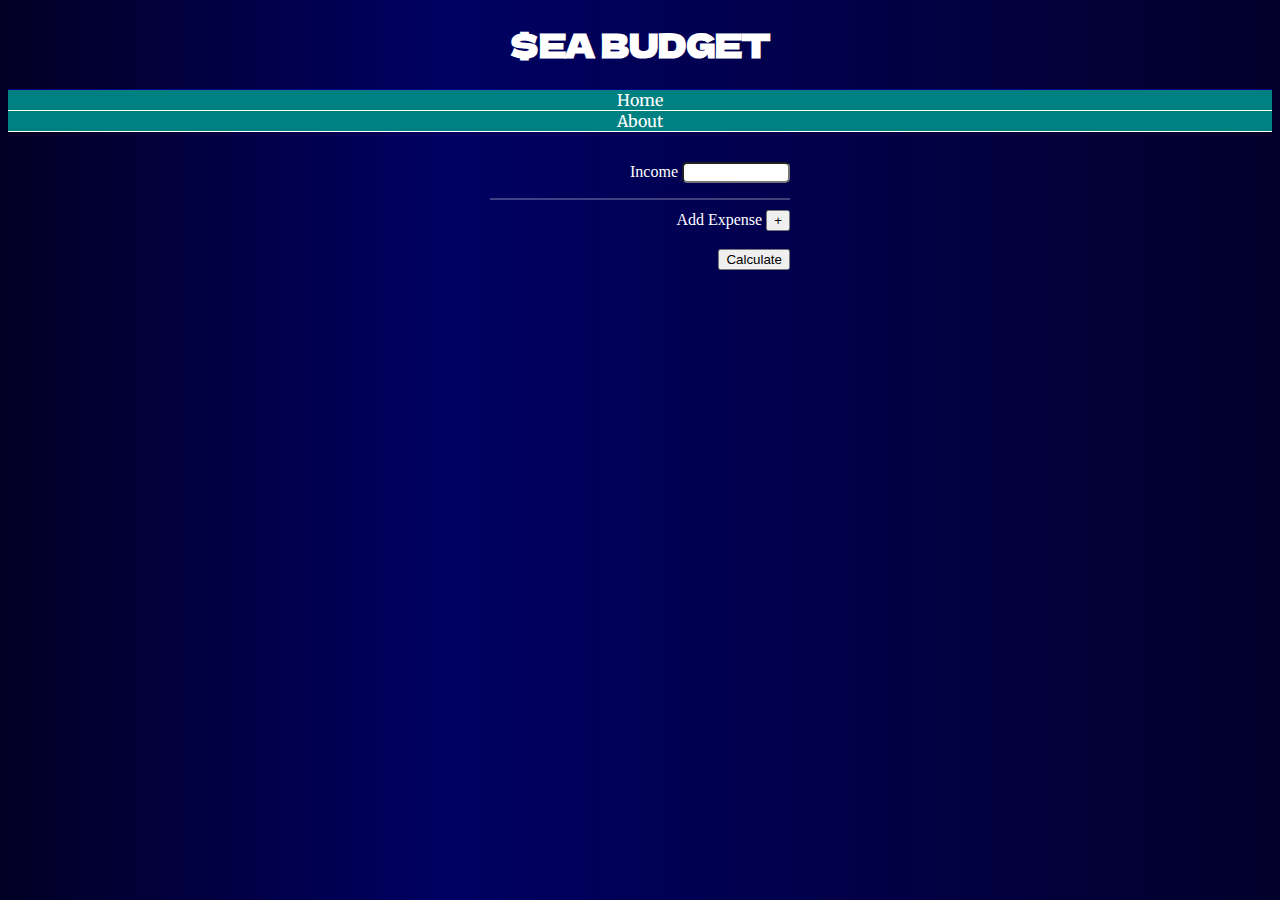
<file: index.html>
<!DOCTYPE html>
<html lang="en">
<head>
    <meta charset="UTF-8">
    <meta http-equiv="X-UA-Compatible" content="IE=edge">
    <meta name="viewport" content="width=device-width, initial-scale=1.0">
    <!-- BOOTSTRAP LINKS -->
    <link href="https://cdn.jsdelivr.net/npm/bootstrap@5.0.0-beta3/dist/css/bootstrap.min.css" rel="stylesheet" integrity="sha384-eOJMYsd53ii+scO/bJGFsiCZc+5NDVN2yr8+0RDqr0Ql0h+rP48ckxlpbzKgwra6" crossorigin="anonymous">
    <script src="https://cdn.jsdelivr.net/npm/@popperjs/core@2.9.1/dist/umd/popper.min.js" integrity="sha384-SR1sx49pcuLnqZUnnPwx6FCym0wLsk5JZuNx2bPPENzswTNFaQU1RDvt3wT4gWFG" crossorigin="anonymous"></script>
    <script src="https://cdn.jsdelivr.net/npm/bootstrap@5.0.0-beta3/dist/js/bootstrap.min.js" integrity="sha384-j0CNLUeiqtyaRmlzUHCPZ+Gy5fQu0dQ6eZ/xAww941Ai1SxSY+0EQqNXNE6DZiVc" crossorigin="anonymous"></script>
    <!-- Custom CSS File -->
    <link rel="stylesheet" href="main.css">
    <title>Sea Budget | Home</title>
    <link rel="shortcut icon" type="image/jpg" href="./images/favicon.ico"/>
</head>
<body>
    <div class="container">
        <div class="row">
            <div class="col-md-12 px-0">
                <header>
                    <h1>$EA BUDGET</h1>
                </header>
            </div>
        </div>
        <!-- Nested Container -->
        <div class="container px-0">
            <div class="row">
                <div class="col-md-6 py-1" id="home" onclick="window.open('index.html', '_self')">Home</div>
                <div class="col-md-6 py-1" id="about" onclick="window.open('about.html', '_self')">About</div>
            </div>
        </div>
        <div class="container">
            <div class="row" style="margin: 0 auto;">
                <section class="main">
                    <div class="col-md-12" style="padding-top: 15px; border-bottom: 2px rgba(255, 255, 255, 0.253) solid; margin-bottom: 10px;"><label>Income</label> <input type='text' id='income' onblur="this.value=removeSpaces(this.value);"><br></div>
                    <div class="col-md-12"><div id='first'></div></div> 
                    <div class="col-md-12"><label>Add Expense&nbsp;</label><button onclick='expense()' type="button" class="btn btn-outline-info" role="button">+</button><br><br></div>      
                    <div class="col-md-12"><button type="button" onclick='calculate()' class="btn btn-outline-success" role="button">Calculate</button></div><br>
                    <div class="col-md-12" id="result">
                        <p><span id='incomeResult'></span></p>
                        <p><span id='expenseResult'></span></p>
                        <p id='last' style="padding-top: 10px; border-top: 2px rgba(255, 255, 255, 0.253) solid; padding-bottom: 15px;"><span id='discIncome'></span></p>
                        <div id='text' style="color: white; text-align: center; margin-bottom: 10px;"></div><br>
                    </div>
                </section>
            </div>
        </div>
    </div>
</body>
<script src="script.js"></script>
</html>
</file>
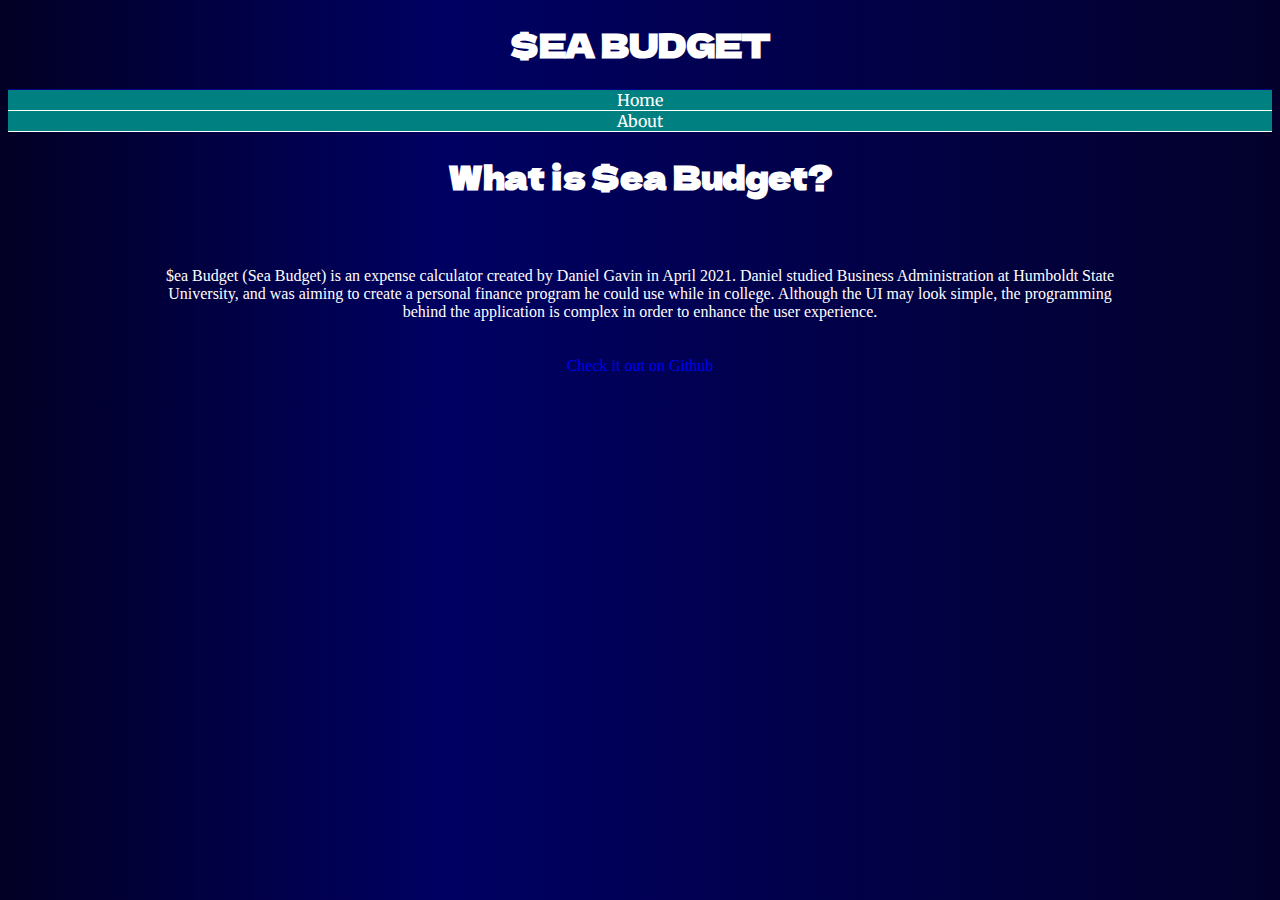
<file: about.html>
<!DOCTYPE html>
<html lang="en">
<head>
    <meta charset="UTF-8">
    <meta http-equiv="X-UA-Compatible" content="IE=edge">
    <meta name="viewport" content="width=device-width, initial-scale=1.0">
    <!-- BOOTSTRAP LINKS -->
    <link href="https://cdn.jsdelivr.net/npm/bootstrap@5.0.0-beta3/dist/css/bootstrap.min.css" rel="stylesheet" integrity="sha384-eOJMYsd53ii+scO/bJGFsiCZc+5NDVN2yr8+0RDqr0Ql0h+rP48ckxlpbzKgwra6" crossorigin="anonymous">
    <script src="https://cdn.jsdelivr.net/npm/@popperjs/core@2.9.1/dist/umd/popper.min.js" integrity="sha384-SR1sx49pcuLnqZUnnPwx6FCym0wLsk5JZuNx2bPPENzswTNFaQU1RDvt3wT4gWFG" crossorigin="anonymous"></script>
    <script src="https://cdn.jsdelivr.net/npm/bootstrap@5.0.0-beta3/dist/js/bootstrap.min.js" integrity="sha384-j0CNLUeiqtyaRmlzUHCPZ+Gy5fQu0dQ6eZ/xAww941Ai1SxSY+0EQqNXNE6DZiVc" crossorigin="anonymous"></script>
    <!-- Custom CSS File -->
    <link rel="stylesheet" href="main.css">
    <title>Sea Budget | Home</title>
    <link rel="shortcut icon" type="image/jpg" href="./images/favicon.ico"/>
</head>
<body>
    <div class="container">
        <div class="row">
            <div class="col-md-12 px-0">
                <header>
                    <h1>$EA BUDGET</h1>
                </header>
            </div>
        </div>
        <!-- Nested Container -->
        <div class="container px-0">
            <div class="row">
                <div class="col-md-6 py-1" id="home" onclick="window.open('index.html', '_self')">Home</div>
                <div class="col-md-6 py-1" id="about" onclick="window.open('about.html', '_self')">About</div>
            </div>
        </div>
        <!-- Nested Container -->
        <div class="container">
            <div class="row">
                <div class="col-md-12 pt-5">
                    <h1>What is $ea Budget?</h1>
                    <article style="padding-top: 30px;">
                        <p style="text-align: center; color: white;">$ea Budget (Sea Budget) is an expense calculator created by Daniel Gavin in April 2021. Daniel studied Business Administration at Humboldt State University, and was aiming to create a personal finance program he could use while in college. Although the UI may look simple, the programming behind the application is complex in order to enhance the user experience.</p>
                    </article>
                    <p style="text-align: center; padding-top: 20px; padding-bottom: 10px;"><a href="https://github.com/ddg49/sea_budget" target="_blank">Check it out on Github</a></p>
                </div>
            </div>
        </div>
    </div>
</body>
</html>
</file>
<file: main.css>
@import url('https://fonts.googleapis.com/css2?family=Dela+Gothic+One&display=swap');
@import url('https://fonts.googleapis.com/css2?family=Merriweather:wght@700&display=swap');

body {
    /* background-color: rgb(4, 0, 54); */
    background: rgb(2,0,36);
    background: linear-gradient(90deg, rgba(2,0,36,1) 0%, rgba(0,0,99,1) 35%, rgba(3,1,43,1) 100%);
}

header{
    border-bottom: 1px solid darkblue;
}

#home:hover {
    cursor: pointer;
}

#about:hover {
    cursor: pointer;
}

/* Navigation Menu */
.container h1 {
    text-align: center;
    font-family: 'Dela Gothic One', cursive;
    color: white;
}

.container .col-md-6 {
    text-align: center;
    background-color: teal;
    border-bottom: 1px white solid;
    font-family: 'Merriweather', serif;
    color: white;
}

.container .col-md-6:hover {
    background-color: white;
    color: teal
}

input {
    margin-top: 15px;
    margin-bottom: 15px;
    /* border: none; */
    border-radius: 5px;
    outline: none;
    width: 100px;
}

label {
    color: white;
}

.main {
    text-align: right;
    max-width: 300px;
    margin: 0 auto;
}

  
/* This gets rid of the button outline */
button {
    box-shadow: none !important;
}

@media screen and (max-width: 268px) {
    section.main {
        text-align: center;
    }
}

#result p {
    color: white;
}

#full {
    color: red;
}

@media screen and (min-width: 768px) {
    article p {
    padding-left: 110px;
    padding-right: 110px;
    }
}

@media screen and (min-width: 1024px) {
    article p {
    padding-left: 150px;
    padding-right: 150px;
    }
}

a {
    text-decoration: none;
}

a:hover {
    color: lightblue;
}
</file>
